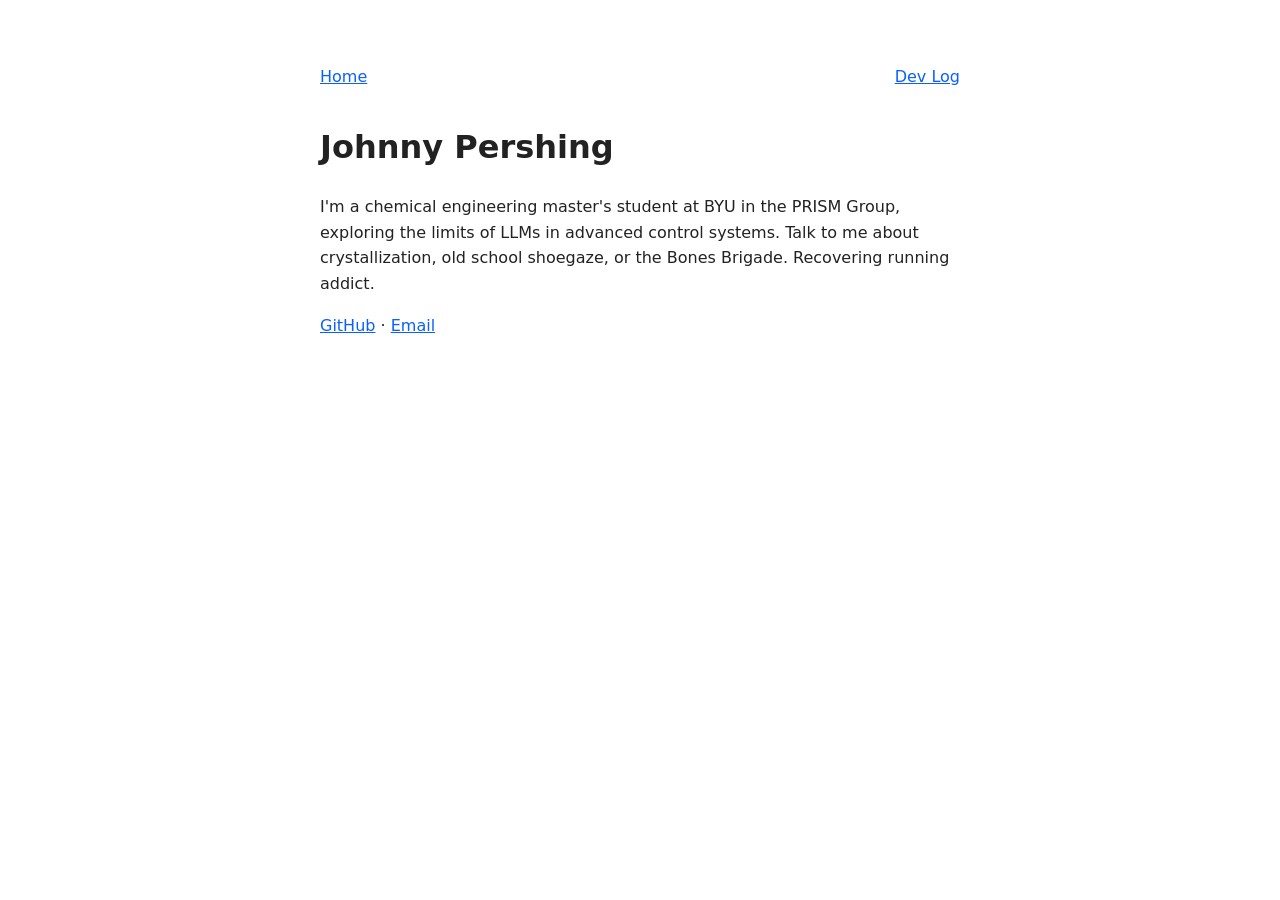
<file: index.html>
<!DOCTYPE html>
<html lang="en">
<head>
  <meta charset="UTF-8">
  <meta name="viewport" content="width=device-width, initial-scale=1.0">
  <title>Johnny Pershing</title>
  <link rel="stylesheet" href="styles.css">
</head>
<body>
  <header>
    <nav>
      <a href="index.html">Home</a>
      <a href="devlog.html">Dev Log</a>
    </nav>
  </header>

  <main>
    <h1>Johnny Pershing</h1>
  <p>
    I'm a chemical engineering master's student at BYU in the PRISM Group,
    exploring the limits of LLMs in advanced control systems. Talk to me 
    about crystallization, old school shoegaze, or the Bones Brigade. 
    Recovering running addict.
  </p>
  <p>
    <a href="https://github.com/jjpersh">GitHub</a> ·
    <a href="mailto:persh@byu.edu">Email</a>
  </p>
  </main>
</body>
</html>
</file>
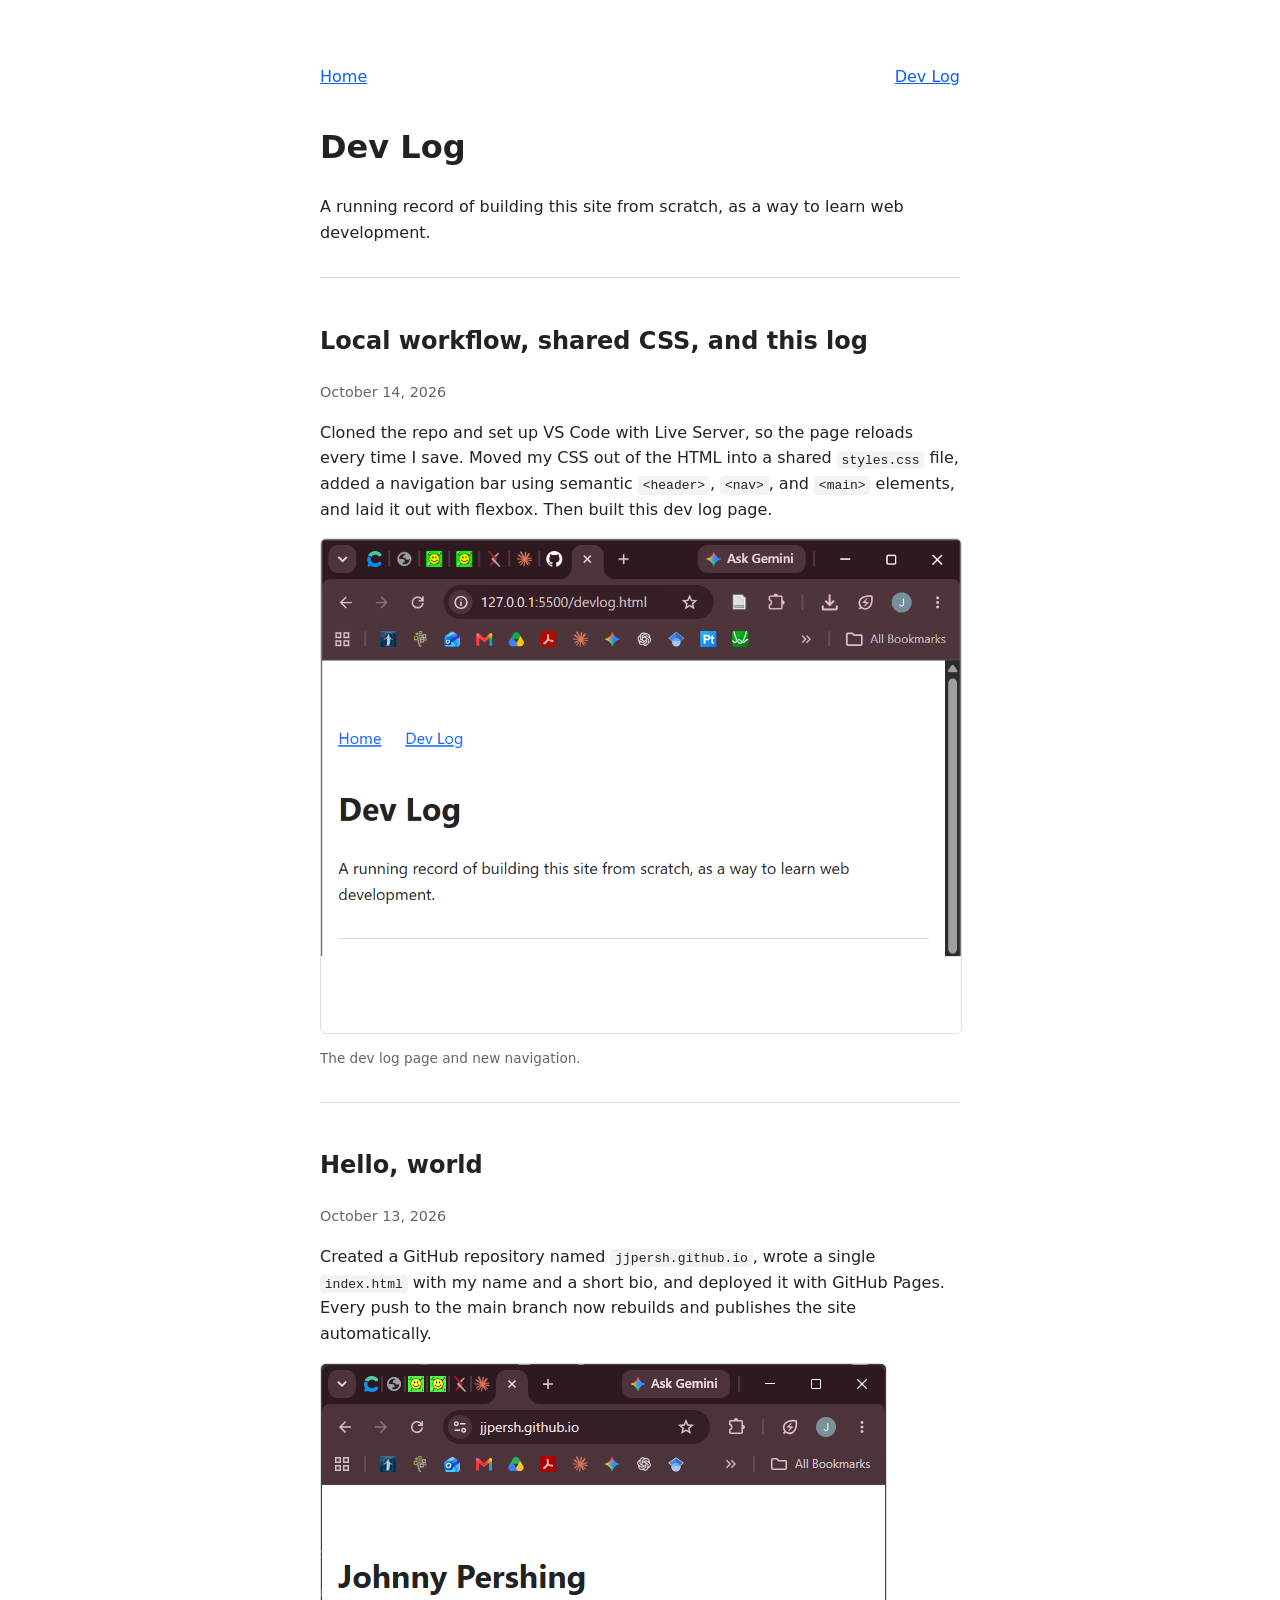
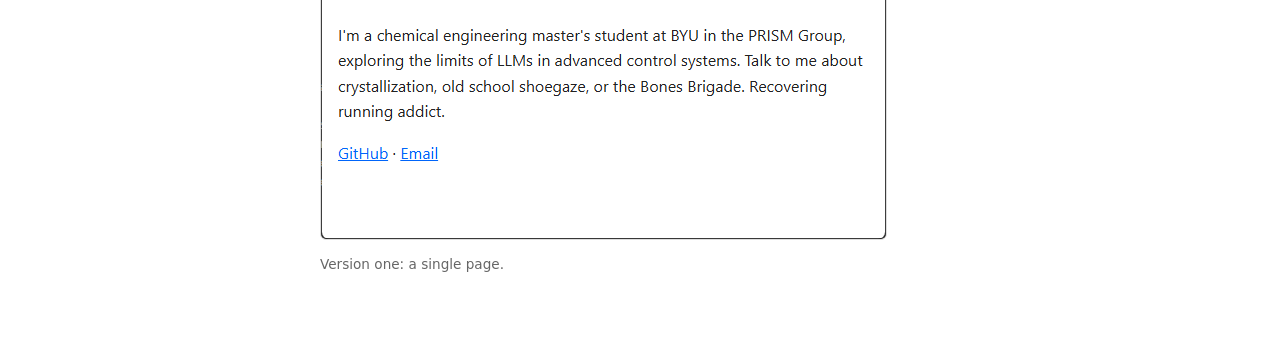
<file: devlog.html>
<!DOCTYPE html>
<html lang="en">
<head>
  <meta charset="UTF-8">
  <meta name="viewport" content="width=device-width, initial-scale=1.0">
  <title>Dev Log · Johnny Pershing</title>
  <link rel="stylesheet" href="styles.css">
</head>

<body>
  <header>
    <nav>
      <a href="index.html">Home</a>
      <a href="devlog.html">Dev Log</a>
    </nav>
  </header>

  <main>
    <h1>Dev Log</h1>
    <p>A running record of building this site from scratch, as a way to learn web development.</p>

    <!-- Newest entries go at the top -->
    <article class="entry">
      <h2>Local workflow, shared CSS, and this log</h2>
      <time datetime="2026-10-14">October 14, 2026</time>
      <p>
        Cloned the repo and set up VS Code with Live Server, so the page reloads
        every time I save. Moved my CSS out of the HTML into a shared
        <code>styles.css</code> file, added a navigation bar using semantic
        <code>&lt;header&gt;</code>, <code>&lt;nav&gt;</code>, and
        <code>&lt;main&gt;</code> elements, and laid it out with flexbox.
        Then built this dev log page.
      </p>
      <figure>
        <img src="images/day2.png" alt="The new dev log page with navigation bar">
        <figcaption>The dev log page and new navigation.</figcaption>
      </figure>
    </article>

    <article class="entry">
      <h2>Hello, world</h2>
      <time datetime="2026-10-13">October 13, 2026</time>
      <p>
        Created a GitHub repository named <code>jjpersh.github.io</code>,
        wrote a single <code>index.html</code> with my name and a short bio,
        and deployed it with GitHub Pages. Every push to the main branch now
        rebuilds and publishes the site automatically.
      </p>
      <figure>
        <img src="images/day1.png" alt="The first version of my homepage">
        <figcaption>Version one: a single page.</figcaption>
      </figure>
    </article>
  </main>
</body>
</html>
</file>
<file: styles.css>
body {
  max-width: 40rem;
  margin: 4rem auto;
  padding: 0 1rem;
  font-family: system-ui, sans-serif;
  line-height: 1.6;
  color: #222;
}

a { color: #0b5fff; }

nav {
  display: flex;
  gap: 1.5rem;
  margin-bottom: 2rem;
}

nav a:first-child {
  margin-right: auto;
}

.entry {
  border-top: 1px solid #ddd;
  padding-top: 1.5rem;
  margin-top: 2rem;
}

.entry time {
  display: block;
  color: #666;
  font-size: 0.9rem;
  margin-bottom: 0.75rem;
}

figure { margin: 1rem 0; }

img {
  max-width: 100%;
  height: auto;
  border: 1px solid #ddd;
  border-radius: 6px;
}

figcaption {
  font-size: 0.85rem;
  color: #666;
  margin-top: 0.4rem;
}

code {
  background: #f3f3f3;
  padding: 0.1rem 0.3rem;
  border-radius: 4px;
}
</file>
